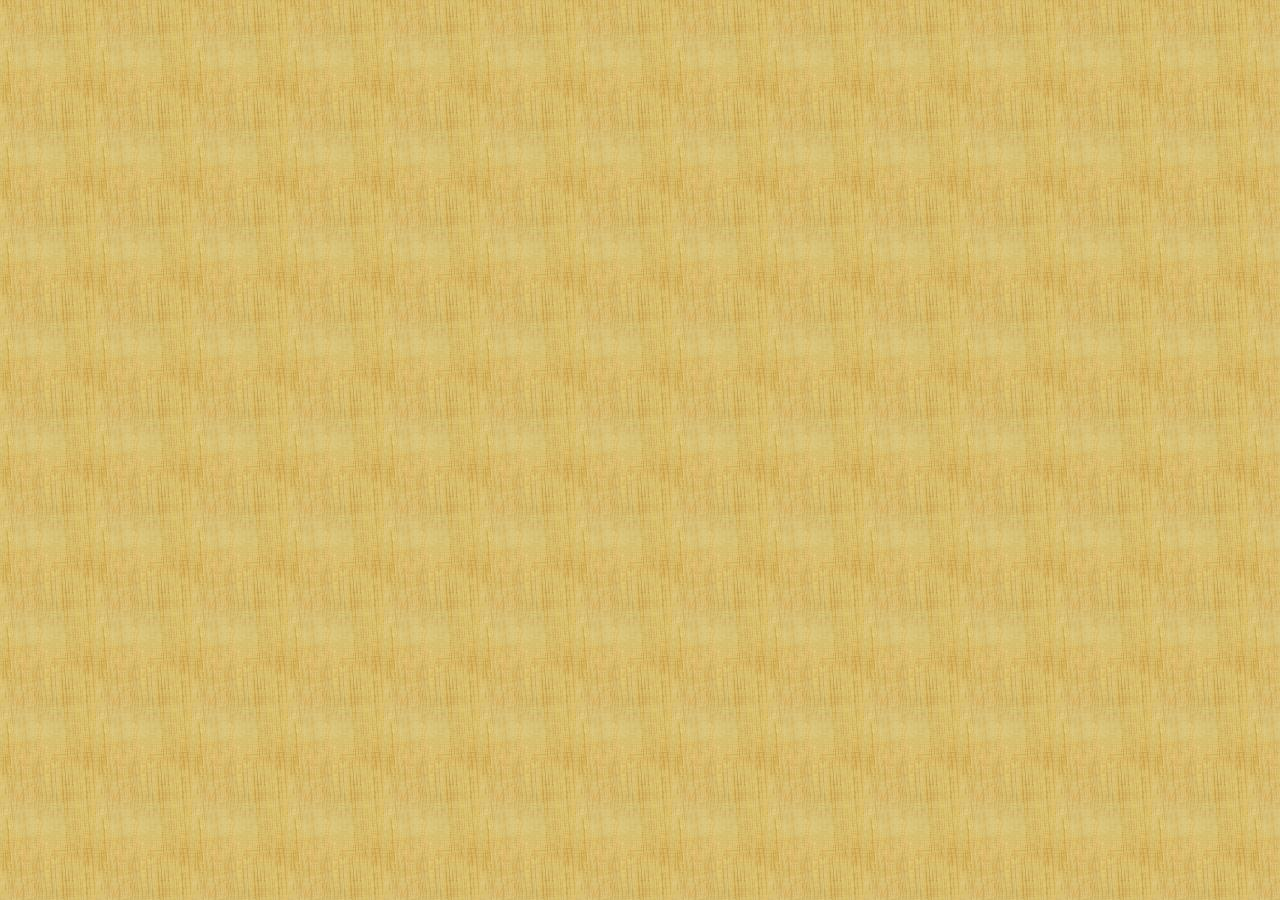
<file: default.html>
﻿<html lang="en-us">
<head>
  <meta name="author" content="Jarrell Quincy | r3lic" > 
  <meta name="viewport" content="width=device-width, initial-scale=1" >
  <meta charset="utf-8" >
  <meta name="robots" content="index nofollow" >
  <meta name="description" content="Provide guidance for member tribes to develop 
			sustainable and all-hazard comprehensive approaches to Terrorism and 
			Homeland Security initiatives, and an all hazard emergency 
			management approach that emphasizes both inter and intra 
			jurisdictional cooperation to maximize resources in mutual aid, 
			training, exercises, planning, and equipping. In addition, the 
			council shall assist member tribes with regulatory requirements as 
			mandated in various federal programs, without liability for 
			compliance attached thereto." >
  <link rel="stylesheet" href="styles/style.css">
  <title>NTEMC | Conference</title>
</head>

<body>
	<header>
		
	</header>

	<main></main>
</body>

</html>
</file>
<file: styles/style.css>
body {
  background-image: url("../images/background.jpg");
  margin: 0;
}
main {
  margin: 0 10%;
}
header {
  width: 100%;
}

header img {
  width: 100%;
  height: auto;
}

nav {
  overflow: hidden;
  background-color: #333;
}
</file>
